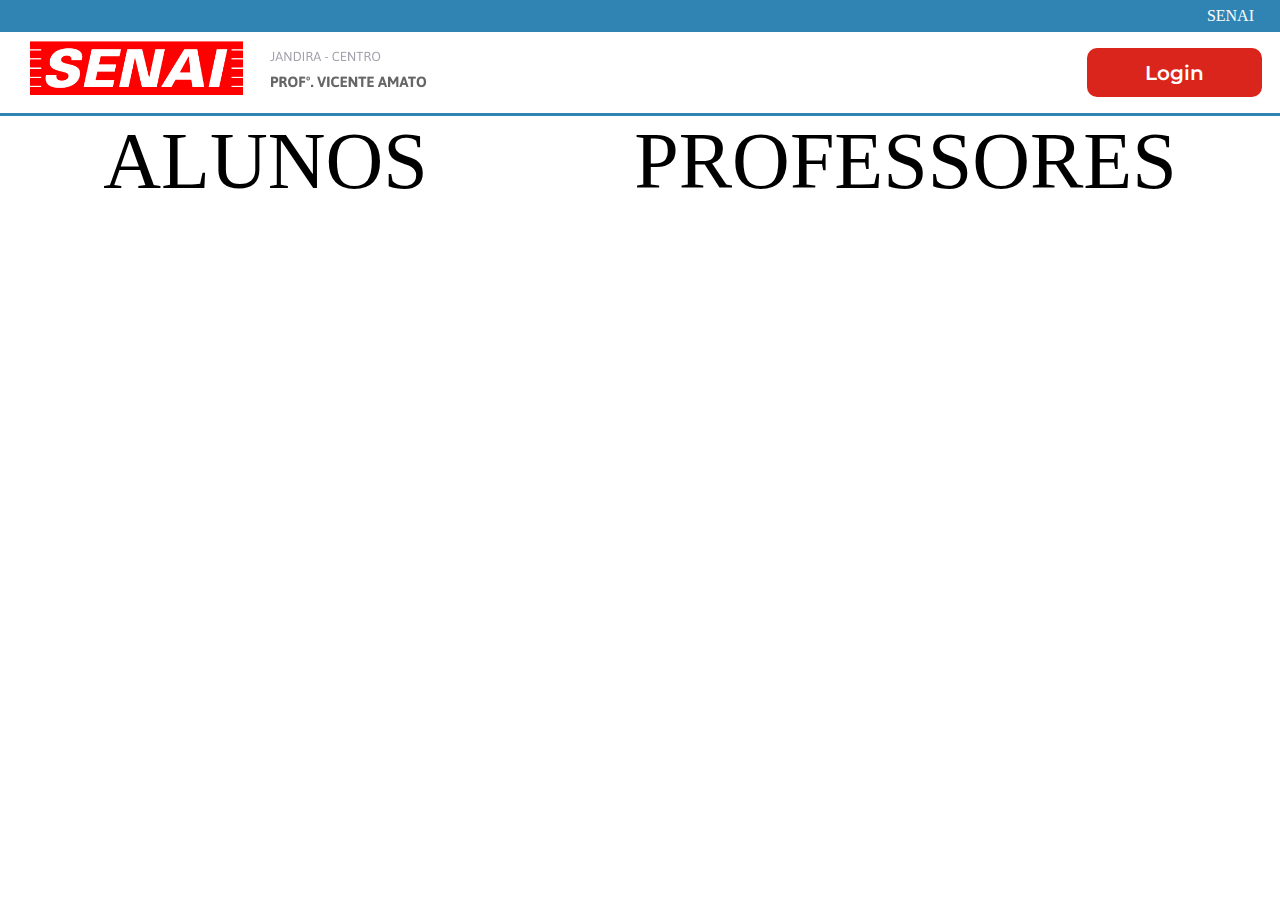
<file: index.html>
<!DOCTYPE html>
<html lang="en">

<head>
    <meta charset="UTF-8">
    <meta http-equiv="X-UA-Compatible" content="IE=edge">
    <meta name="viewport" content="width=device-width, initial-scale=1.0">
    <link rel="shortcut icon" href="./img/icon.png" type="image/x-icon">

    <!-- CSS -->
    <link rel="stylesheet" href="./css/reset.css">
    <link rel="stylesheet" href="./css/style.css">

    <!-- LINK DO GOOGLE FONTS -->
    <link rel="preconnect" href="https://fonts.googleapis.com">
    <link rel="preconnect" href="https://fonts.gstatic.com" crossorigin>
    <link
        href="https://fonts.googleapis.com/css2?family=Montserrat:ital,wght@0,100;0,200;0,300;0,400;0,500;0,600;0,700;0,800;0,900;1,100;1,200;1,300;1,400;1,500;1,600;1,700;1,800;1,900&display=swap"
        rel="stylesheet">

    <!-- COMPONENTS -->
    <script src="./components/header.js" defer type="module"></script>

    <!-- APP -->
    <script src="../js/app.js" defer type="module"></script>

    <title>HOME</title>
</head>

<body>
    <header-padrao color_top="#3084B4" color_button="#DA251C"></header-padrao>
    <nav>
        <a href="./pages/aluno.html">ALUNOS</a>
        <a href="./pages/professor.html">PROFESSORES</a>
    </nav>
</body>

</html>
</file>
<file: css/style.css>
body {
    width: 100%;
    min-height: 100vh;
    display: grid;
    grid-template-rows: auto 75px 1fr;
}
nav{
    display: flex;
    justify-content: space-around;
    font-size: 5rem;
}
</file>
